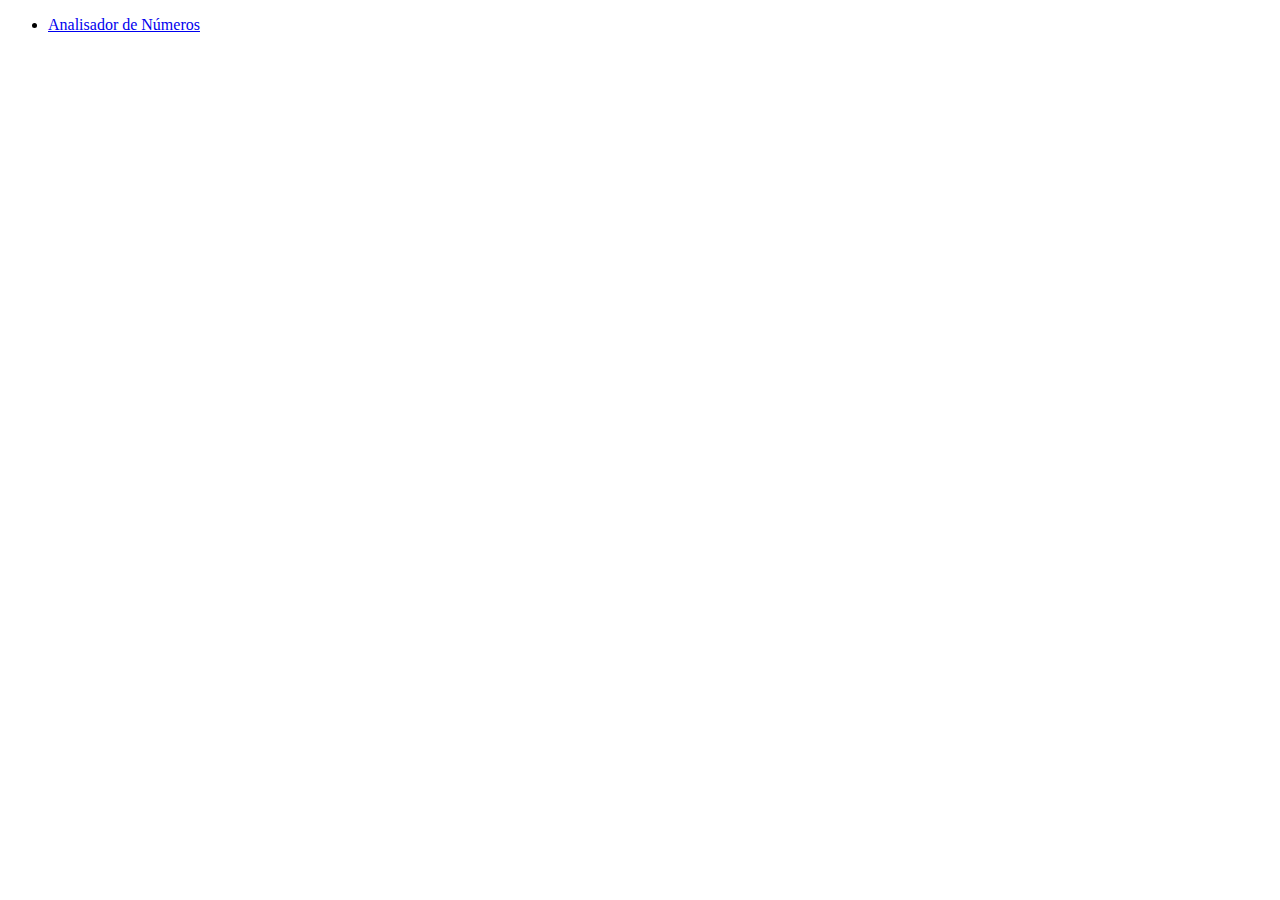
<file: index.html>
<!DOCTYPE html>
<html lang="pt-br">
<head>
  <meta charset="UTF-8">
  <meta http-equiv="X-UA-Compatible" content="IE=edge">
  <meta name="viewport" content="width=device-width, initial-scale=1.0">
  
  <title>Atividade JS</title>
</head>
<body>
  <ul>
    <li><a href="exercicíos-AnalisadordeNumeros/numeros.html">Analisador de Números</a></li>
  </ul>
</body>
</html>
</file>
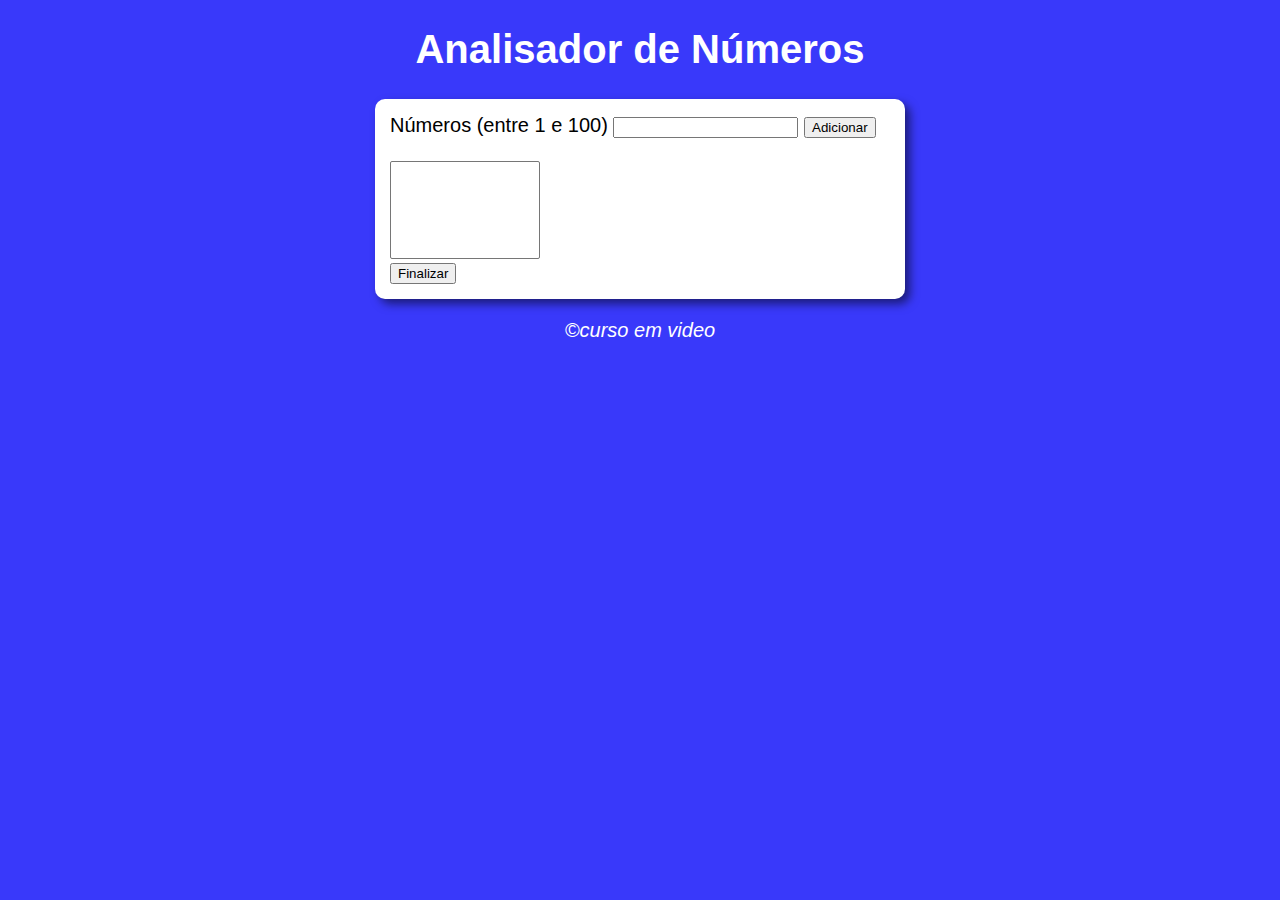
<file: exercicíos-AnalisadordeNumeros/numeros.html>
<!DOCTYPE html>
<html lang="pt-br">
<head>
    <meta charset="UTF-8">
    <meta name="viewport" content="width=device-width, initial-scale=1.0">
    <link rel="stylesheet" href="style.css">
    <title>Analisador de Números</title>
</head>
<body>
    <header>
        <h1>Analisador de Números</h1>
    </header>
    <section>
        <div>
            Números (entre 1 e 100)
            <input type="number" name="fnum" id="fnum">
            <input type="button" value="Adicionar" onclick="adicionar()">
            <br><br><select name="flista" id="flista"size="6"></select>
            <br><input type="button"value="Finalizar" onclick="Finalizar()">

        </div>
        <div id="res">

        </div>
    </section>
    <footer>
        <p>&copy;curso em video</p>
    </footer>
    <script src="script.js"></script>
    
</body>
</html>
</file>
<file: exercicíos-AnalisadordeNumeros/style.css>
body{
    background-color: rgb(57, 57, 250);
    font: normal 15pt arial;
}   

header{
    color: white;
    text-align: center;

}

section{

    background-color: white;
    border-radius: 10px;
    padding: 15px;
    width:500px;
    margin: auto;
    box-shadow:5px 5px 10px rgba(0, 0, 0, 0.518) ;

}

select#flista {
    width: 150px;
}
footer{
    color: white;
    text-align: center;
    font-style: italic;

}
</file>
